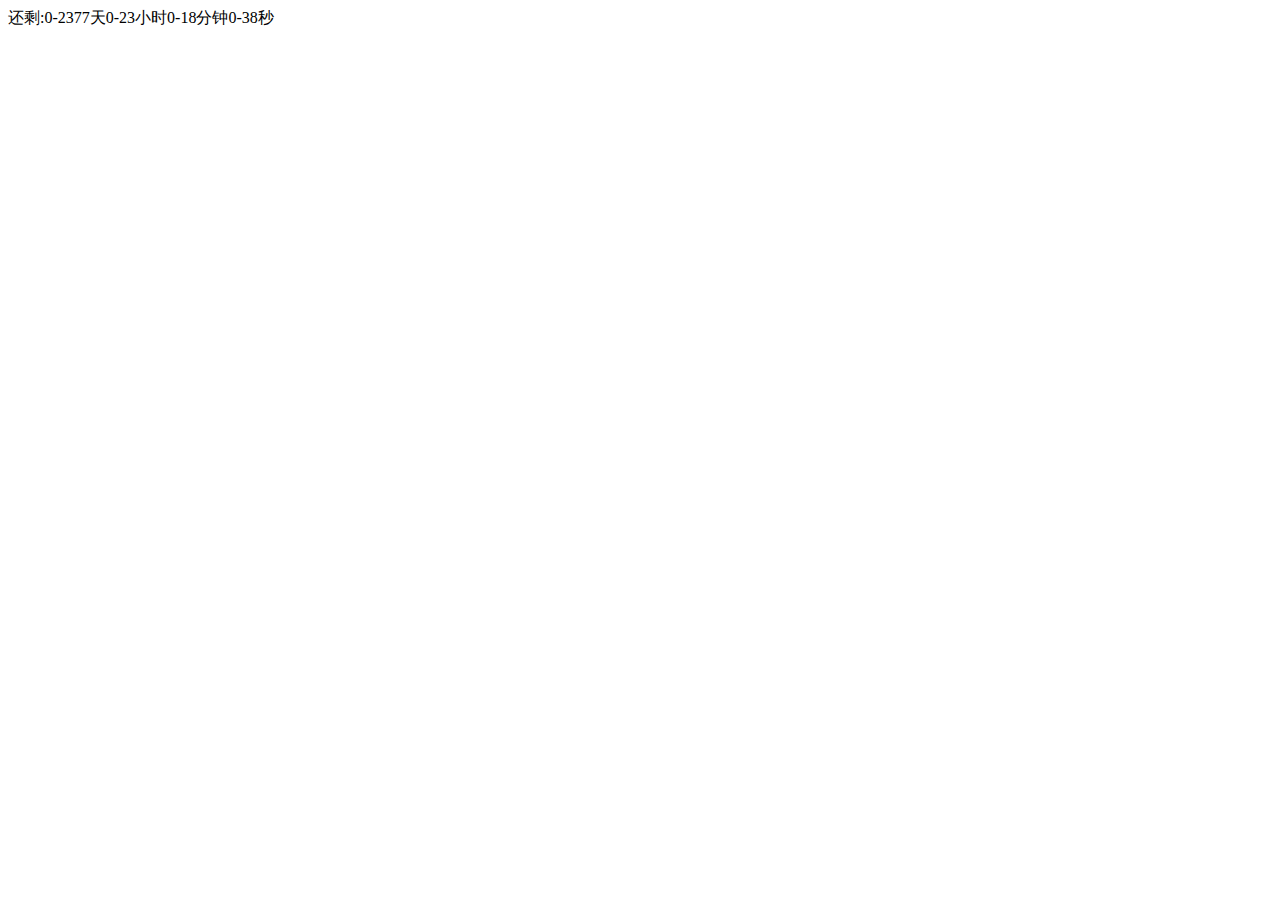
<file: index.html>
<!DOCTYPE html>
<html lang="en">

<head>
    <meta charset="UTF-8">
    <meta name="viewport" content="width=device-width, initial-scale=1.0">
    <meta http-equiv="X-UA-Compatible" content="ie=edge">
    <title>Document</title>
</head>

<body>
    <form id="form1" runat="server">
        <div id="show">
        </div>
    </form>
    <script src="./utils/tool.js"></script>
    <script>
        function TimeDown(id, endDateStr) {
            //结束时间
            var endDate = new Date(endDateStr);
            //当前时间
            var nowDate = new Date();
            //相差的总秒数
            var totalSeconds = parseInt((endDate - nowDate) / 1000);
            //天数
            var days = Math.floor(totalSeconds / (60 * 60 * 24));
            //取模（余数）
            var modulo = totalSeconds % (60 * 60 * 24);
            //小时数
            var hours = Math.floor(modulo / (60 * 60));
            modulo = modulo % (60 * 60);
            //分钟
            var minutes = Math.floor(modulo / 60);
            //秒
            var seconds = modulo % 60;
            if(days < 10) {
                days = '0' + days;
            }
            if(hours < 10) {
                hours = '0' + hours;
            }
            if(minutes < 10) {
                minutes = '0' + minutes;
            }
            if(seconds < 10) {
                seconds = '0' + seconds;
            }
            //输出到页面
            document.getElementById(id).innerHTML = "还剩:" + days + "天" + hours + "小时" + minutes + "分钟" + seconds + "秒";
            //延迟一秒执行自己
            setTimeout(function () {
                TimeDown(id, endDateStr);
            }, 1000)
        }
        TimeDown("show", "2020-01-20 18:00:00");
    </script>
</body>

</html>
</file>
